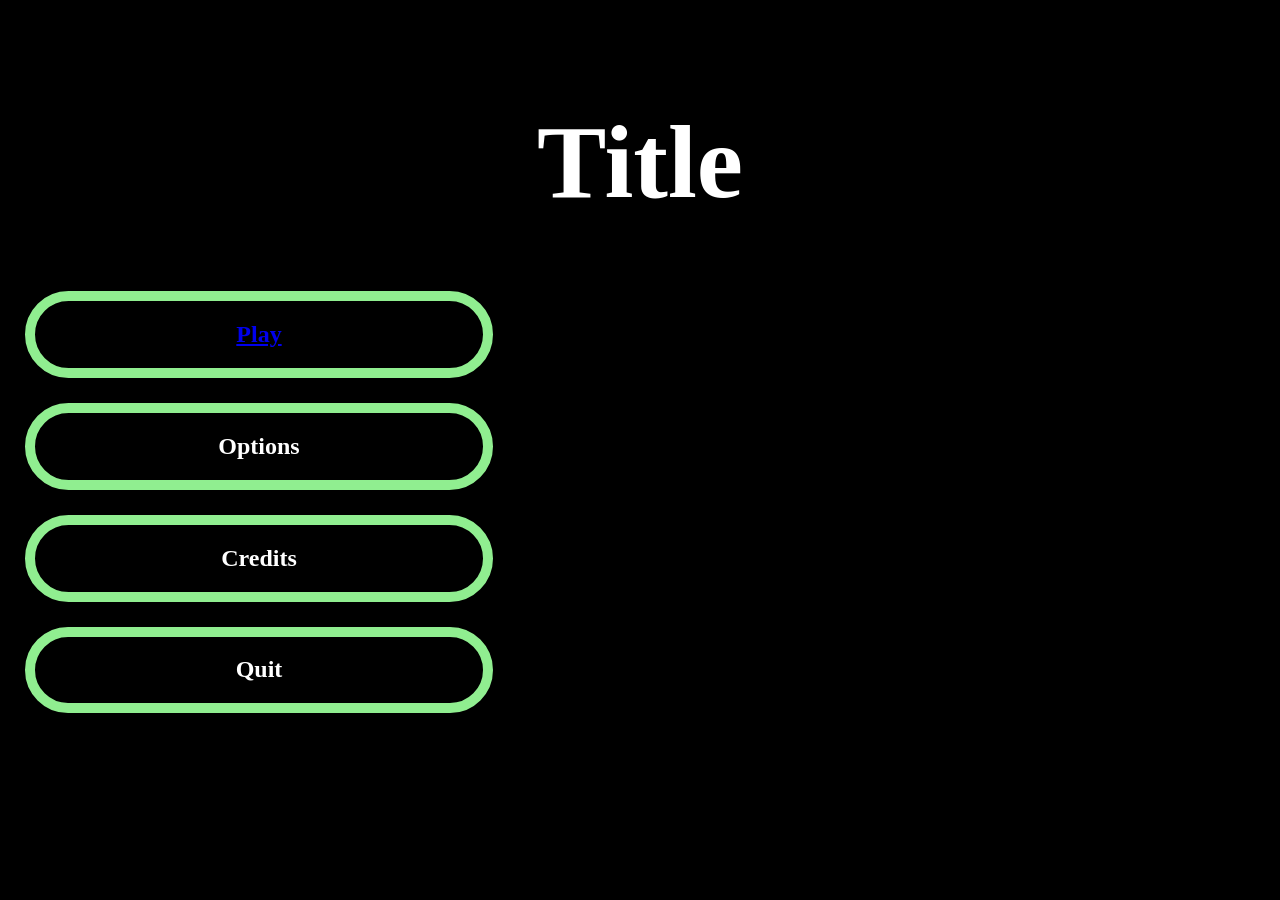
<file: test folder/VRGlitchWireframes/index.html>
<!DOCTYPE html>
<html lang="en">

<head>
    <meta charset="UTF-8">
    <meta name="viewport" content="width=device-width, initial-scale=1.0">
    <link rel="stylesheet" href="index.css">
    <title>Menu</title>
</head>

<body>
    <h1>Title</h1>
    <div class="button">
        <a href="./dialouge.html"><h2>Play</h2></a>
    </div>
    <div class="button">
        <h2>Options</h2>
    </div>
    <div class="button">
        <h2>Credits</h2>
    </div>
    <div class="button">
        <h2>Quit</h2>
    </div>
</body>

</html>
</file>
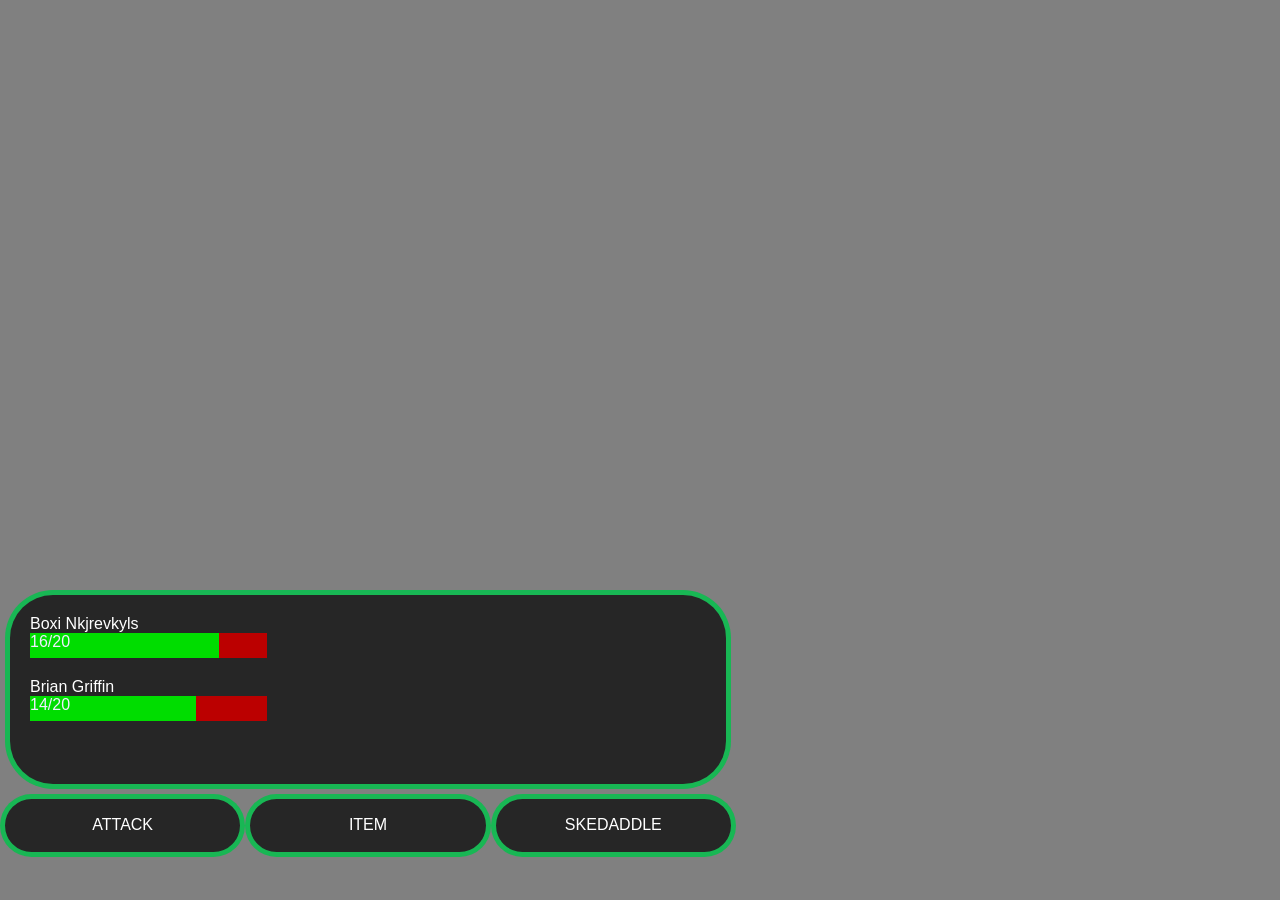
<file: test folder/VRGlitchWireframes/combat.html>
<!DOCTYPE html>
<html lang="en">

<head>
    <meta charset="UTF-8">
    <meta name="viewport" content="width=device-width, initial-scale=1.0">
    <link rel="stylesheet" href="combat.css">
    <title>fieghteng</title>
</head>

<body>
    <div id="gameWindow"></div>
    <div id="allUi">
        <div id="textUi">
            <div class="partyMember">
                <p>Boxi Nkjrevkyls</p>
                <!--hes polish-->
                <div class="healthbar" id="boxiHealthbar"><p>16/20</p><div id="boxiHealthFill"></div></div>
                
            </div>
            <div class="partyMember">
                <p>Brian Griffin</p>
                <div class="healthbar" id="brianHealthbar"><p>14/20</p><div id="brianHealthFill"></div></div>
                
            </div>
        </div>
        <div id="btnContainer">
            <div class="button" id="attackBtn">
                <p>ATTACK</p>
            </div>
            <div class="button" id="itemBtn">
                <p>ITEM</p>
            </div>
            <div class="button" id="fleeBtn">
                <p>SKEDADDLE</p>
            </div>
        </div>
    </div>
</body>

</html>
</file>
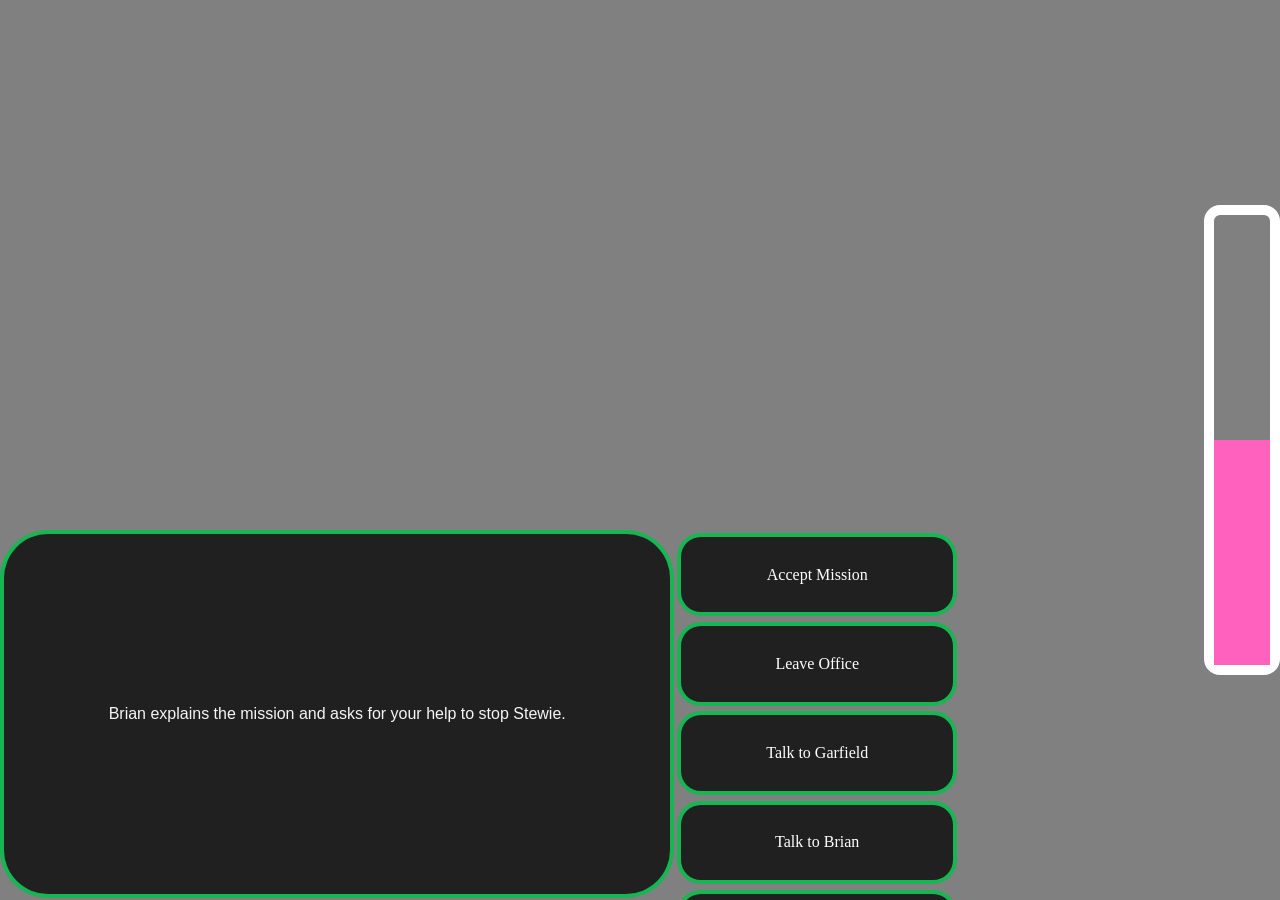
<file: test folder/VRGlitchWireframes/dialouge.html>
<!DOCTYPE html>
<html lang="en">

<head>
    <meta charset="UTF-8">
    <meta name="viewport" content="width=device-width, initial-scale=1.0">
    <link rel="stylesheet" href="dialouge.css">
    <title>Dialogue UI</title>
</head>

<body>
    <div id="gameWindow"></div>
    <div id="friendBar"><div id="friendBarFill"></div></div>
    <div id="mainUi">
        <div id="dialougeBox"></div>
        <div id="optionBox"></div>
    </div>
    <script src="../dialogue.js"></script>
</body>

</html>
</file>
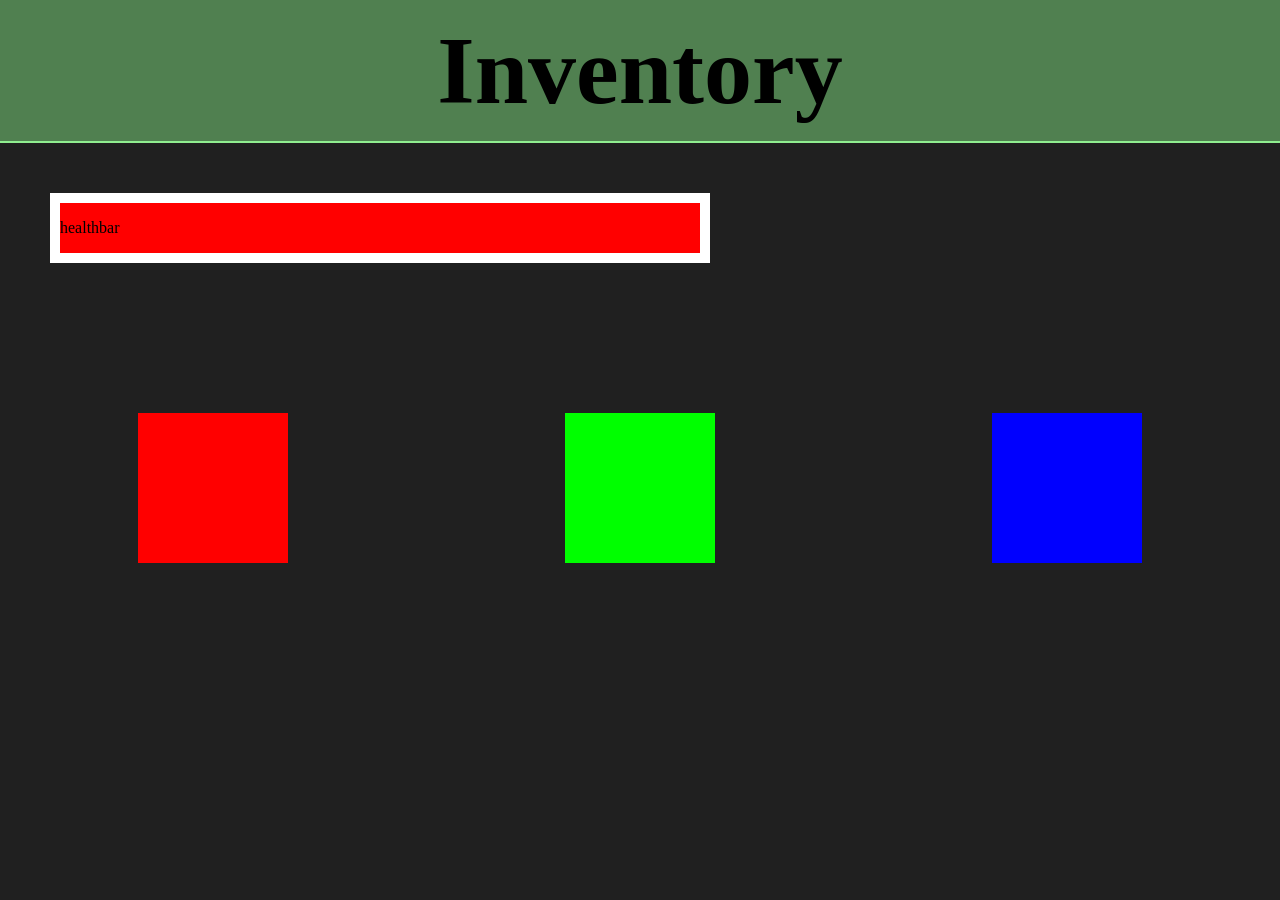
<file: test folder/VRGlitchWireframes/inventory.html>
<!DOCTYPE html>
<html lang="en">
<head>
    <meta charset="UTF-8">
    <meta name="viewport" content="width=device-width, initial-scale=1.0">
    <link rel="stylesheet" href="inventory.css">
    <title>Inventory</title>
</head>
<body>
    <header><h1>Inventory</h1></header>
    <div id="health-bar"><p>healthbar</p></div>
    <div id="inv-box">
        <div id="placeholder1"></div>
        <div id="placeholder2"></div>
        <div id="placeholder3"></div>
    </div>
</body>
</html>
</file>
<file: test folder/VRGlitchWireframes/index.css>
body{
    background-color: black;
    margin: 0px;
}
h1{
    font-size: 6.5rem;
    text-align: center;
    color: white;
    margin-top: 8%;
}
.button{
    border: 10px solid lightgreen;
    color: white;
    width: 35%;
    height: 10%;
    margin: 25px;
    text-align: center;
    justify-self: center;
    align-items: center;
    border-radius: 3rem;
}
</file>
<file: test folder/VRGlitchWireframes/combat.css>
html{
    height: 100%;
}
body{
    margin:0px;
    background-color: gray;
    height:100%
}
#gameWindow{
    width: 100%;
    height: 100%;
}
#allUi{
    display:flex;
    flex-wrap: wrap;
    height: 30%;
    width: 57.5%;
    position:fixed;
    bottom: 5%;
    justify-self: center;
}
p{
    margin:0px;
    font-family:'Trebuchet MS', 'Lucida Sans Unicode', 'Lucida Grande', 'Lucida Sans', Arial, sans-serif;
}
#textUi{
    width:100%;
    height: 70%;
    background-color: rgba(0, 0, 0, 0.7);
    border: 5px solid rgba(20, 219, 96, 0.8);
    border-radius: 3rem;
    margin: 5px;
}
#btnContainer{
    width:100%;
    height: 23%;
    display:flex;
}
.button{
    color: white;
    background-color: rgba(0, 0, 0, 0.7);
    border: 5px solid rgba(20, 219, 96, 0.8);
    text-align: center;
    align-content: center;
    width: 33%;
    height: 85%;
    border-radius: 3rem;
}
.partyMember{
    margin: 20px;
    color:white;
}
.healthbar{
    height:25px;
    background-color: #b00;
    justify-content: center;
    width: 35%;
}
.healthbar p{
    position:fixed;
    justify-self: center;
    color: #eef
}
#boxiHealthFill{
    background-color: #0d0;
    justify-self: end;
    height: 100%;
    width: 80%; /* <--adjust this to adjust boxi's healthbar.  */
}
#brianHealthFill{
    background-color: #0d0;
    justify-self: end;
    height: 100%;
    width: 70%; /* <--adjust this to adjust brian's healthbar.  */
}
.button:hover{
    background-color: rgba(100, 125, 100, 0.7);
    cursor: pointer;
}
</file>
<file: test folder/VRGlitchWireframes/dialouge.css>
body{
    margin: 0px;
    background-color: grey;
    height: 100vh;
    align-content: center;
}
#gameWindow{
    width: 100%;
    height: 100%
}
p{
    color:whitesmoke;
    margin: 10px;
    font-family:'Trebuchet MS', 'Lucida Sans Unicode', 'Lucida Grande', 'Lucida Sans', Arial, sans-serif;
}
#mainUi{
    position: fixed;
    bottom: 10px;
    display: flex;
    justify-self: center;
    width: 75%;
    height: 40%;
}
#dialougeBox{
    background-color: rgba(0, 0, 0, 0.75);;
    display:flex;
    align-items: center;
    justify-content: center;
    text-align: center;
    width: 70%;
    height: 100%;
    border-radius: 3rem;
    border: 4px solid rgba(20, 219, 96, 0.8);
}
#optionBox{
    display: flex;
    flex-wrap: wrap;
    height: 100%;
    width: 30%;
}
.option{
    color: rgba(255, 255, 255, 1);
    background-color: rgba(0, 0, 0, 0.75);
    border: 4px solid rgba(20, 219, 96, 0.8);
    display:flex;
    align-items: center;
    justify-content: center;
    border-radius: 1.5rem;
    width: 100%;
    height: 21%;
    margin: 1%;
}
#friendBar{
    position:fixed;
    right: 0px;
    bottom: 25%;
    height:50%;
    width: calc(2% + 30px);
    border: 10px solid white;
    border-radius: 1rem;
    align-content: end;
}
#friendBarFill{
    background-color: rgba(255, 97, 190, 1);
    width: 100%;
    height: 50%; /* <--- Change this number for the fillness of the friendship meter*/
}
#friendBar p{
    color: black;
    margin: 5px;
    text-align: center;
}
.option:hover{
    background-color: rgba(100, 125, 100, 0.75);
    cursor: pointer;
}
</file>
<file: test folder/VRGlitchWireframes/inventory.css>
body{
    margin: 0px;
    background-color: #202020;
}
header{
    border-bottom: 2px solid lightgreen;
    padding: 15px; 
    font-size: 3rem;
    text-align: center;
    background-color: #508050;
}
header h1{
    margin: 0px;
}
#health-bar{
    border: 10px solid white;
    margin: 50px;
    background-color: red;
    width: 50%;
    justify-self: center;
}
#inv-box{
    margin-top: 150px;
    display:flex;
    justify-content: space-around;
    
}
#placeholder1{
    background-color: red;
    width:150px;
    height:150px;
}
#placeholder2{
    background-color: #00ff00;
    width:150px;
    height:150px;
}
#placeholder3{
    background-color: #0000ff;
    width:150px;
    height:150px;
}
</file>
